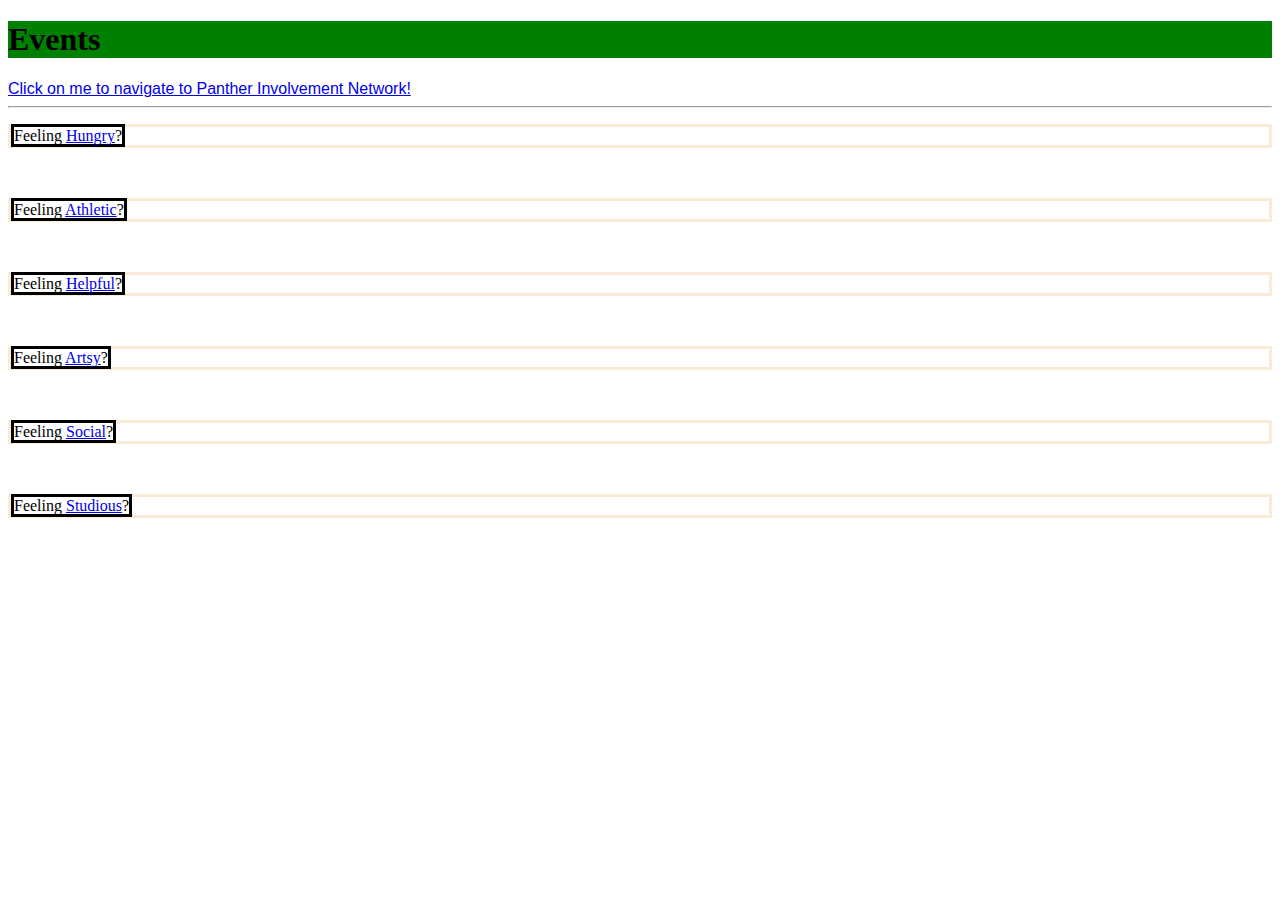
<file: events.html>
<!DOCTYPE html>
<html>
    <head>
        <title>Events</title>
        <link rel="icon" href="images/logo.png">
        <link rel="stylesheet" href="/css/styles.css">
    </head>
    <body>
        <header id="event_header">
        <h1 class="header">Events</h1>
        </header>
        <a href='https://pin.gsu.edu/events'
        target="_blank" style="font-family: 'Lucida Sans', 'Lucida Sans Regular', 'Lucida Grande', 'Lucida Sans Unicode', Geneva, Verdana, sans-serif;">
            Click on me to navigate to Panther Involvement Network!
        </a>
        <br>
        <hr>
        
        <p class="link1"><span style="border: solid">Feeling <a href="https://pin.gsu.edu/events?perks=FreeFood" target="_blank">Hungry</a>?</span></p>
        <br>
        <p class="link1"><span style="border: solid">Feeling <a href="https://pin.gsu.edu/events?themes=Athletics" target="_blank">Athletic</a>?</span></p>
        <br>
        <p class="link1"><span style="border: solid">Feeling <a href="https://pin.gsu.edu/events?themes=CommunityService" target="_blank">Helpful</a>?</span></p>
        <br>
        <p class="link1"><span style="border: solid">Feeling <a href="https://pin.gsu.edu/events?themes=Arts" target="_blank">Artsy</a>?</span></p>
        <br>
        <p class="link1"><span style="border: solid">Feeling <a href="https://pin.gsu.edu/events?themes=Social" target="_blank">Social</a>?</span></p>
        <br>
        <p class="link1"><span style="border: solid">Feeling <a href="https://pin.gsu.edu/events?themes=ThoughtfulLearning" target="_blank">Studious</a>?</span></p>
        </span>
    
    </body>
</html>
</file>
<file: css/styles.css>
.header{
    background-color: green;
}

p {
    border: solid;
    border-color: antiquewhite;

}

/*why is it not showing up on live website??? */
</file>
